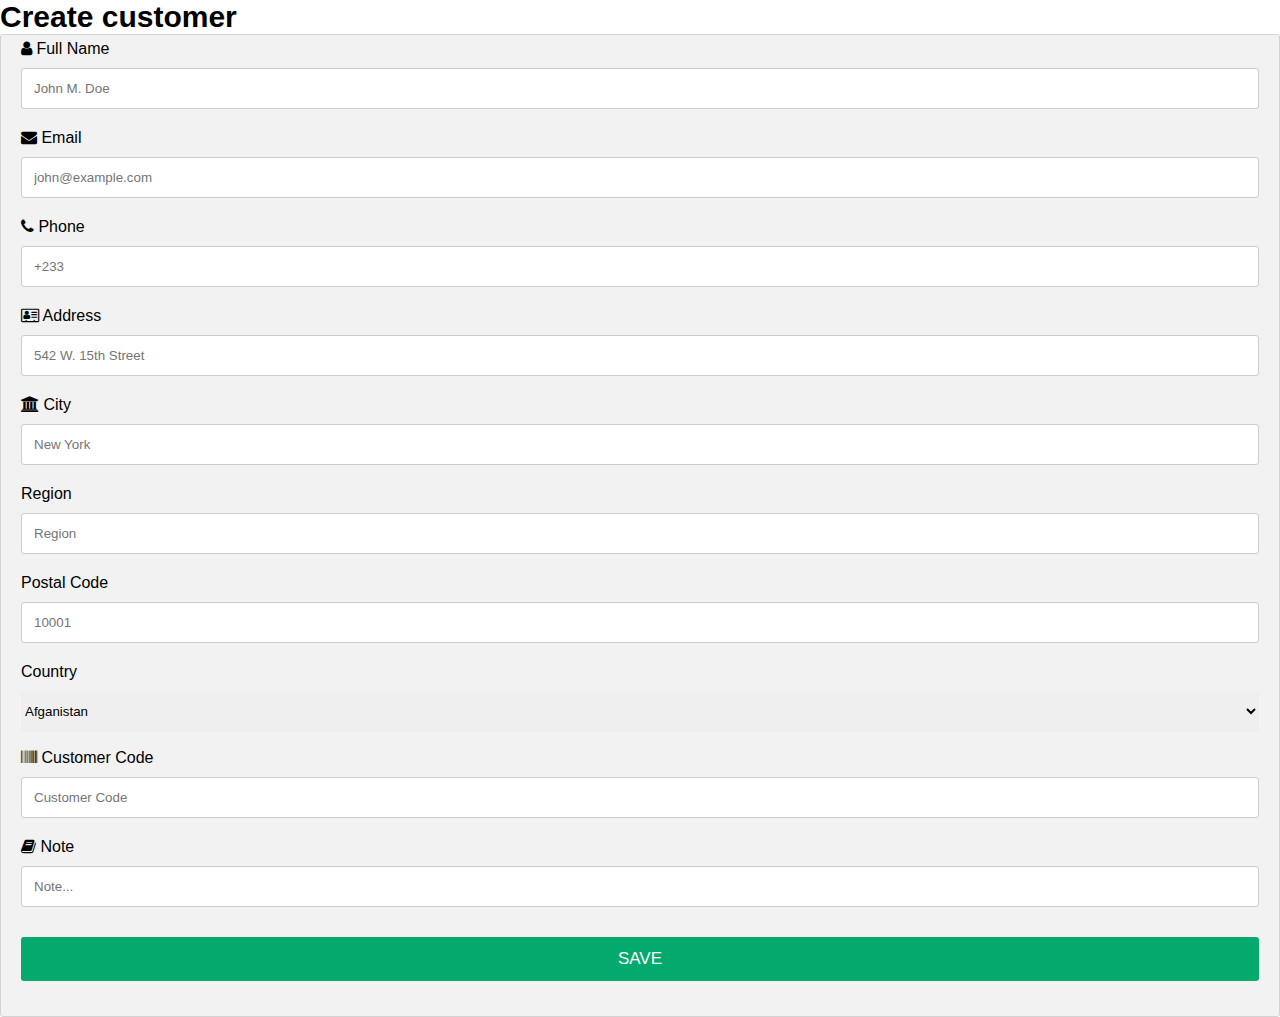
<file: cart.html>
<!DOCTYPE html>
<html>
<head>
  <title>Create customer</title>
  <link rel="stylesheet" href="https://cdnjs.cloudflare.com/ajax/libs/font-awesome/4.7.0/css/font-awesome.min.css">
</head>
  <b style="font-size: 30px;">Create customer</b>
<div class="row">
    <div class="col-75">
      <div class="container">
        <form action="/action_page.php">
  
          
          <div class="row">
            <div class="col-50">
              <label for="fname"><i class="fa fa-user"></i> Full Name</label>
              <input type="text" id="fname" name="firstname" placeholder="John M. Doe">
              <label for="email"><i class="fa fa-envelope"></i> Email</label>
              <input type="text" id="email" name="email" placeholder="john@example.com">
              <label for="Phone"><i class="fa fa-phone"></i> Phone</label>
              <input type="text" id="Phone" name="Phone" placeholder="+233 ">
              <label for="adr"><i class="fa fa-address-card-o"></i> Address</label>
              <input type="text" id="adr" name="address" placeholder="542 W. 15th Street">
              <label for="city"><i class="fa fa-institution"></i> City</label>
              <input type="text" id="city" name="city" placeholder="New York">
              <label for="fname"> Region</label>
              <input type="text" id="region" name="region" placeholder="Region">
  
              <div class="row">
                <div class="col-50">
                  <label for="state">Postal Code</label>
                  <input type="text" id="postal code" name="postal code" placeholder="10001">
                  
                  <label for="Country">Country</label>
                  <select style="height: 40px; width: 100%; border:rgb(89, 89, 103);">
                    <option>Afganistan</option>
                    <option>Aland Islands</option>
                    <option>Albania</option>
                    <option>Algeria</option>
                    <option>American Samoa</option>
                    <option>Andorra</option>
                    <option>Angola</option>
                    <option>Anguilla</option>
                    <option>Antigua & Barbuda</option>
                    <option>Argentina</option>
                    <option>Armenia</option>
                    <option>Aruba</option>
                    <option>Austrialia</option>
                    <option>Austria</option>
                    <option>Azerbaijan</option>
                    <option>Bahamas</option>
                    <option>Bahrain</option>
                    <option>Bangladesh</option>
                    <option>Barbados</option>
                    <option>Belarus</option>
                    <option>Belgium</option>
                    <option>Belize</option>
                    <option>Benin</option>
                    <option>Bermuda</option>
                    <option>Bhutan</option>
                    <option>Bolivia</option>
                    <option>Bosnia & Herzegovina</option>
                    <option>Botswana</option>
                    <option>Brazil</option>
                    <option>British Indian Ocean Territory</option>
                    <option>British Virgin Islands</option>
                    <option>Brunei</option>
                    <option>Bulgaria</option>
                    <option>Burkina Faso</option>
                    <option>Burundi</option>
                    <option>Cambodia</option>
                    <option>Cameroon</option>
                    <option>Canada</option>
                    <option>Canary Islands</option>
                    <option>Cape Verde</option>
                    <option>Cayman Islands</option>
                    <option>Central African Republic</option>
                    <option>Chad</option>
                    <option>Chile</option>
                    <option>China</option>
                    <option>Christmas Island</option>
                    <option>Cocos (Keeling) Islands</option>
                    <option>Colombia</option>
                    <option>Comoros</option>
                    <option>Congo-Brazzaville</option>
                    <option>Congo-Kinshasa</option>
                    <option>Cook Islands</option>
                    <option>Costa Rica</option>
                    <option>Cote D'ivoire</option>
                    <option>Croatia</option> 
                    <option>Cuba</option>
                    <option>Curacao</option>
                    <option>Cyprus</option>
                    <option>Czech Republic</option>
                    <option>Denmark</option>
                    <option>Djibouti</option>
                    <option>Dominica</option>
                    <option>Dominican Republic</option>
                    <option>Equador</option>
                    <option>Egypt</option>
                    <option>El Salvador</option>
                    <option>Equitorial Guinea</option>
                    <option>Eritrea</option>
                    <option>Estonia</option>
                    <option>Eswatini</option>
                    <option>Ethiopia</option>
                    <option>Falkland Islands</option>
                    <option>Faroe Islands</option>
                    <option>Fiji</option>
                    <option>France</option>
                    <option>French Guiana</option>
                    <option>French Polynesia</option>
                    <option>Gabon</option>
                    <option>Gambia</option>
                    <option>Georgia</option>
                    <option>Germany</option>
                    <option>Ghana</option>
                    <option>Gibraltar</option>
                    <option>Greece</option>
                    <option>Greenland</option>
                    <option>Grenada</option>
                    <option>Guadeloupe</option>
                    <option>Guam</option>
                    <option>Guatemala</option>
                    <option>Guernsey</option>
                    <option>Guinea</option>
                    <option>Guinea-Bissau</option>
                    <option>Guyana</option>
                    <option>Haiti</option>
                    <option>Honduras</option>
                    <option>Hong Kong SAR China</option>
                    <option>Hungary</option>
                    <option>Iceland</option>
                    <option>India</option>
                    <option>Indonesia</option>
                    <option>Iraq</option>
                    <option>Iran</option>
                    <option>Ireland</option>
                    <option>Isle of Man</option>
                    <option>Israel</option>
                    <option>Italy</option>
                    <option>Jamaica</option>
                    <option>Japan</option>
                    <option>Jersey</option>
                    <option>Jordan</option>
                    <option>Kazakhstan</option>
                    <option>Kenya</option>
                    <option>Kiribati</option>
                    <option>Kosovo</option>
                    <option>Kuwait</option>
                    <option>Kyrgyzstan</option>
                    <option>Laos</option>
                    <option>Latvia</option>
                    <option>Lebanon</option>
                    <option>Lesotho</option>
                    <option>Liberia</option>
                    <option>Libya</option>
                    <option>Liechtenstein</option>
                    <option>Lithuania</option>
                    <option>Luxembourg</option>
                    <option>Macao SAR China</option>
                    <option>Madagascar</option>
                    <option>Malawi</option>
                    <option>Maldives</option>
                    <option>Mali</option>
                    <option>Malta</option>
                    <option>Marshall Islands</option>
                    <option>Martinique</option>
                    <option>Mauritania</option>
                    <option>Mauritius</option>
                    <option>Mayotte</option>
                    <option>Mexico</option>
                    <option>Micronesia</option>
                    <option>Moldova</option>
                    <option>Monaco</option>
                    <option>Mongolia</option>
                    <option>Montenegro</option>
                    <option>Montserrat</option>
                    <option>Morocco</option>
                    <option>Mozambique</option>
                    <option>Myanmar(Burma)</option>
                    <option>Namibia</option>
                    <option>Nauru</option>
                    <option>Nepal</option>
                    <option>Netherlands</option>
                    <option>New Caledonia</option>
                    <option>New Zealand</option>
                    <option>Nicaragua</option>
                    <option>Niger</option>
                    <option>Nigeria</option>
                    <option>Niue</option>
                    <option>Norfolk Island</option>
                    <option>North Macedonia</option>
                    <option>Northern Mariana Islands</option>
                    <option>Norway</option>
                    <option>Oman</option>
                    <option>Pakistan</option>
                    <option>Palau</option>
                    <option>Palestinian Territories</option>
                    <option>Panama</option>
                    <option>Papua New Guinea</option>
                    <option>Paraguay</option>
                    <option>Peru</option>
                    <option>Philippines</option>
                    <option>Pitcairn Islands</option>
                    <option>Poland</option>
                    <option>Portugal</option>
                    <option>Puerto Rico</option>
                    <option>Qatar</option>
                    <option>Reunion</option>
                    <option>Romania</option>
                    <option>Russia</option>
                    <option>Rwanda</option>
                    <option>Samoa</option>
                    <option>San Marino</option>
                    <option>Sao Tome & Principe</option>
                    <option>Saudi Arabia</option>
                    <option>Senegal</option>
                    <option>Serbia</option>
                    <option>Seychelles</option>
                    <option>Sierra Leone</option>
                    <option>Singapore</option>
                    <option>Sint Maarten</option>
                    <option>Slovakia</option>
                    <option>Slovenia</option>
                    <option>Solomon Islands</option>
                    <option>Somalia</option>
                    <option>South Africa</option>
                    <option>South Korea</option>
                    <option>South Sudan</option>
                    <option>Spain</option>
                    <option>Sri Lanka</option>
                    <option>St. Barthelemy</option>
                    <option>St. Helena</option>
                    <option>St. Kitts & Nevis</option>
                    <option>St. Lucia</option>
                    <option>St. Martin</option>
                    <option>St. Pierre & Miquelon</option>
                    <option>St. Vincent & Grenadines</option>
                    <option>Sudan</option>
                    <option>Suriname</option>
                    <option>Svalbard & Jan Mayen</option>
                    <option>Sweden</option>
                    <option>Switzerland</option>
                    <option>Syria</option>
                    <option>Taiwan</option>
                    <option>Tajikistan</option>
                    <option>Tanzania</option>
                    <option>Thailand</option>
                    <option>Timor-Leste</option>
                    <option>Togo</option>
                    <option>Tokelau</option>
                    <option>Tonga</option>
                    <option>Trinida & Tobago</option>
                    <option>Tunisia</option>
                    <option>Turkey</option>
                    <option>Turmenistan</option>
                    <option>Turks & Caicos Islands</option>
                    <option>Tuvalu</option>
                    <option>U.S. Outlying Islands</option>
                    <option>U.S. Virgin Islands</option>
                    <option>Uganda</option>
                    <option>Ukraine</option>
                    <option>United Arab Emirates</option>
                    <option>United Kingdom</option>
                    <option>United States</option>
                    <option>Uruguay</option>
                    <option>Uzbekistan</option>
                    <option>Vanuata</option>
                    <option>Venezuela</option>
                    <option>Vietnam</option>
                    <option>Wales</option>
                    <option>Wallis & Futuna</option>
                    <option>Western Sahara</option>
                    <option>Yemen</option>
                    <option>Zambia</option>
                    <option>Zimbabwe</option>

                    
                  </select><br><br>

                  <label for="customer code"><i class="fa fa-barcode"></i> Customer Code</label>
                  <input type="text" id="Customer Code" name="Customer Code" placeholder="Customer Code">

                  <label for="note"><i class="fa fa-book"></i> Note</label>
                  <input type="text" id="note" name="note" placeholder="Note...">
                </div>
                  
              </div>  
          </div>
          </div>
          <label>
       

          <input type="submit" value="SAVE" class="btn">
        </form>
      </div>
    </div>
  
</div>
</html>


















  <style>
      .row {
  display: -ms-flexbox; /* IE10 */
  display: flex;
  -ms-flex-wrap: wrap; /* IE10 */
  flex-wrap: wrap;
  margin: 0 -16px;
}

.col-25 {
  -ms-flex: 25%; /* IE10 */
  flex: 25%;
}

.col-50 {
  -ms-flex: 50%; /* IE10 */
  flex: 50%;
}

.col-75 {
  -ms-flex: 75%; /* IE10 */
  flex: 75%;
}

.col-25,
.col-50,
.col-75 {
  padding: 0 16px;
}

.container {
  background-color: #f2f2f2;
  padding: 5px 20px 15px 20px;
  border: 1px solid lightgrey;
  border-radius: 3px;
}

input[type=text] {
  width: 100%;
  margin-bottom: 20px;
  padding: 12px;
  border: 1px solid #ccc;
  border-radius: 3px;
}

label {
  margin-bottom: 10px;
  display: block;
}

.icon-container {
  margin-bottom: 20px;
  padding: 7px 0;
  font-size: 24px;
}

.btn {
  background-color: #04AA6D;
  color: white;
  padding: 12px;
  margin: 10px 0;
  border: none;
  width: 100%;
  border-radius: 3px;
  cursor: pointer;
  font-size: 17px;
}

.btn:hover {
  background-color: #45a049;
}

span.price {
  float: right;
  color: grey;
}

/* Responsive layout - when the screen is less than 800px wide, make the two columns stack on top of each other instead of next to each other (and change the direction - make the "cart" column go on top) */
@media (max-width: 800px) {
  .row {
    flex-direction: column-reverse;
  }
  .col-25 {
    margin-bottom: 20px;
  }
}

.icon-bar {
  width: 100%; /* Full-width */
  background-color: #555; /* Dark-grey background */
  overflow: auto; /* Overflow due to float */
}

.icon-bar a {
  float: left; /* Float links side by side */
  text-align: center; /* Center-align text */
  width: 20%; /* Equal width (5 icons with 20% width each = 100%) */
  padding: 12px 0; /* Some top and bottom padding */
  transition: all 0.3s ease; /* Add transition for hover effects */
  color: white; /* White text color */
  font-size: 36px; /* Increased font size */
}

.icon-bar a:hover {
  background-color: #000; /* Add a hover color */
}

.active {
  background-color: #04AA6D; /* Add an active/current color */
}







.topnav {
  overflow: hidden;
  background-color: #e9e9e9;
}

/* Style the links inside the navigation bar */
.topnav a {
  float: left;
  display: block;
  color: black;
  text-align: center;
  padding: 14px 16px;
  text-decoration: none;
  font-size: 17px;
}

/* Change the color of links on hover */
.topnav a:hover {
  background-color: #ddd;
  color: black;
}

/* Style the "active" element to highlight the current page */
.topnav a.active {
  background-color: #2196F3;
  color: white;
}

/* Style the search box inside the navigation bar */
.topnav input[type=text] {
  float: right;
  padding: 6px;
  border: none;
  margin-top: 8px;
  margin-right: 16px;
  font-size: 17px;
}

/* When the screen is less than 600px wide, stack the links and the search field vertically instead of horizontally */
@media screen and (max-width: 600px) {
  .topnav a, .topnav input[type=text] {
    float: none;
    display: block;
    text-align: left;
    width: 100%;
    margin: 0;
    padding: 14px;
  }
  .topnav input[type=text] {
    border: 1px solid #ccc;
  }
}



@import url('https://fonts.googleapis.com/css?family=Poppins:200,300,400,500,600,700,800,900&display=swwap');
*
{
    margin: 0;
    padding: 0;
    box-sizing: border-box;
    font-family: 'Poppins', sans-serif;
}





  </style>

  <script>
const icon = document.querySelector('.icon');
const search = document.querySelector('.search');
icon.onclick = function(){
    search.classList.toggle('active')

}
    
    
</script>
</file>
